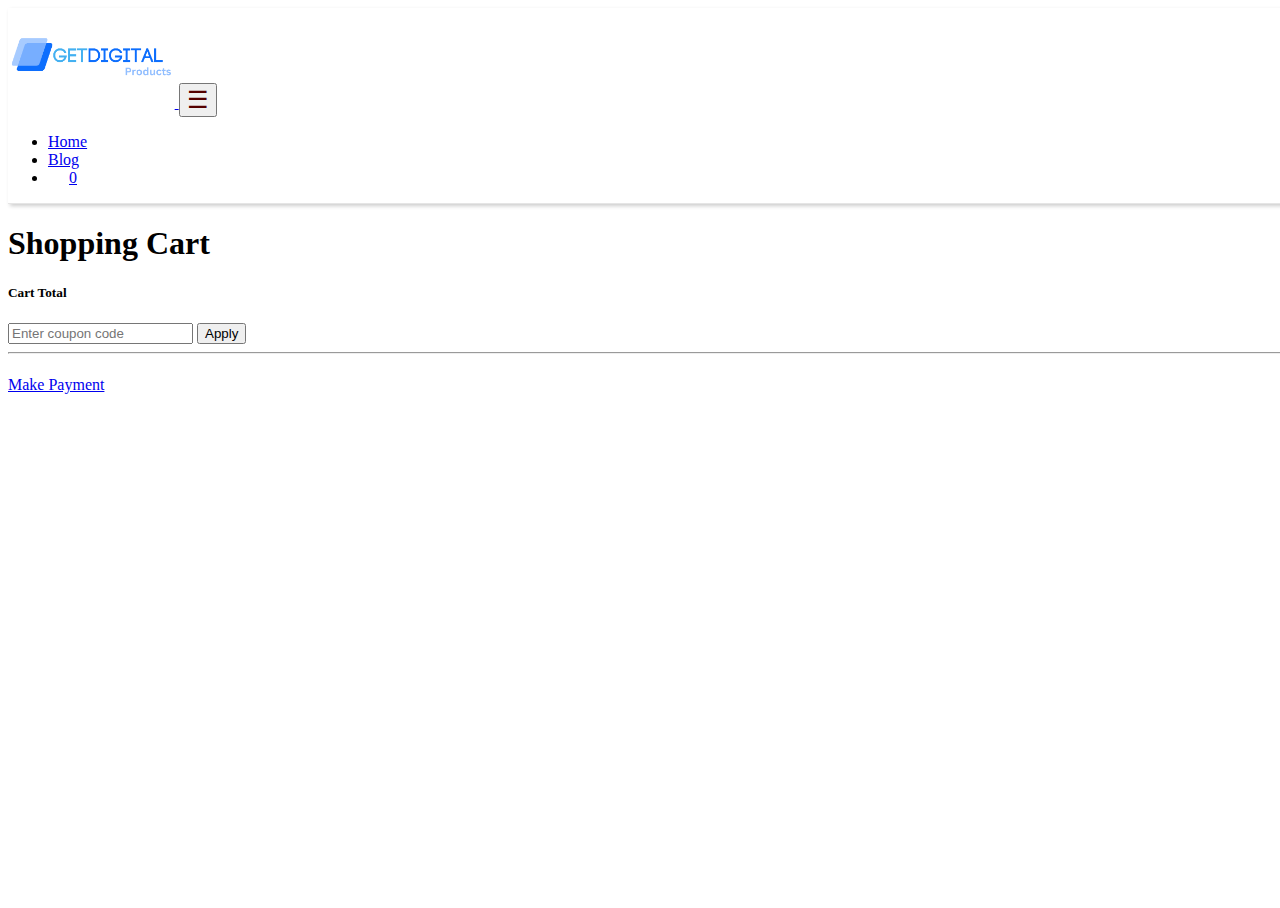
<file: cart.html>
<!DOCTYPE html>
<html lang="en">
  <head>
    <meta charset="UTF-8" />
    <meta name="viewport" content="width=device-width, initial-scale=1.0" />
    <meta name="robots" content="index, follow" />

    <title>Get Digital Products</title>
    <link
      href="https://cdn.jsdelivr.net/npm/bootstrap@5.3.2/dist/css/bootstrap.min.css"
      rel="stylesheet"
      integrity="sha384-T3c6CoIi6uLrA9TneNEoa7RxnatzjcDSCmG1MXxSR1GAsXEV/Dwwykc2MPK8M2HN"
      crossorigin="anonymous"
    />
    <link
      rel="stylesheet"
      href="https://cdnjs.cloudflare.com/ajax/libs/font-awesome/6.5.2/css/all.min.css"
      integrity="sha512-SnH5WK+bZxgPHs44uWIX+LLJAJ9/2PkPKZ5QiAj6Ta86w+fsb2TkcmfRyVX3pBnMFcV7oQPJkl9QevSCWr3W6A=="
      crossorigin="anonymous"
      referrerpolicy="no-referrer"
    />
    <link rel="stylesheet" href="assets/style.css" />
  </head>
  <body>
    <header class="bg-body border-0">
      <nav class="navbar navbar-expand-lg navbar-light b3">
        <div class="container bg-">
          <a href="/" class="navbar-brand">
            <img
              class="navbar-brand"
              src="../assets/logo.png"
              style="height: 100px"
              alt="logo"
            />
            <!-- Premium-software -->
          </a>
          <button
            class="navbar-toggler border-info"
            type="button"
            data-bs-toggle="collapse"
            data-bs-target="#navbarSupportedContent"
            aria-controls="navbarSupportedContent"
            aria-expanded="false"
            aria-label="Toggle navigation"
          >
            <!-- <span class="navbar-toggler-icon"></span> -->
          </button>
          <div class="collapse navbar-collapse" id="navbarSupportedContent">
            <ul class="navbar-nav ms-auto">
              <li class="nav-item py-1 px-2">
                <a class="nav-link" aria-current="page" href="/">Home</a>
              </li>
              <li class="nav-item py-1 px-2">
                <a class="nav-link" aria-current="page" href="/blog">Blog</a>
              </li>

              <li
                class="nav-item border px-lg-2 py-1 px-2 border-2 border-primary"
                style="width: 50px; text-align: center"
              >
                <a class="nav-link position-relative" href="/cart">
                  <!-- <div class="border border-2 border-primary px-2 py-1"> -->
                  <span
                    class="position-absolute cbtn top-0 start-100 translate-middle badge rounded-circle bg-primary"
                  >
                    0
                    <!-- <span class="visually-hidden">unread messages</span> -->
                  </span>
                  <i class="fa-solid fa-cart-plus text-primary"></i>
                  <!-- </div> -->
                  <script>
                    const cbtn = document.querySelector(".cbtn");
                    let v = localStorage.getItem("cart");
                    v = JSON.parse(v);
                    console.log(v);
                    cbtn.textContent = v.length || 0;
                  </script>
                </a>
              </li>
            </ul>
          </div>
        </div>
      </nav>
    </header>

    <section class="">
      <div class="container mt-5">
        <h1>Shopping Cart</h1>
        <div class="row mt-3">
          <div class="col-md-8 prd">
            <!-- <div class="card mb-3">
                <div class="row g-0">
                  <div class="col-md-4">
                    <img
                      src="assets/1-removebg-preview (1).png"
                      alt="Product Image"
                      class="img-fluid"
                    />
                  </div>
                  <div class="col-md-8">
                    <div class="card-body">
                      <h5 class="card-title">Product Name</h5>
                      <p class="card-text">Price: $99.99</p>
                      <p class="card-text">Quantity: 1</p>
                      <p class="card-text">Subtotal: $99.99</p>
                    </div>
                  </div>
                </div>
              </div> -->
            <!-- More product cards can go here -->
          </div>
          <div class="col-md-4">
            <div class="card mb-3">
              <div class="card-body">
                <h5 class="card-title">Cart Total</h5>
                <p class="card-text pretot"></p>
                <div class="input-group mb-3">
                  <input
                    type="text"
                    class="form-control"
                    id="coupon-code"
                    placeholder="Enter coupon code"
                    aria-label="Coupon code"
                    aria-describedby="coupon-btn"
                  />
                  <button
                    class="btn btn-outline-secondary"
                    type="button"
                    id="apply-coupon-btn"
                  >
                    Apply
                  </button>
                </div>
                <hr />
                <h5 class="card-text" id="total"></h5>
                <a href="pay.html" class="btn btn-primary mt-3 nextpay"
                  >Make Payment</a
                >
              </div>
            </div>
          </div>
        </div>
      </div>
    </section>

    <script
      src="https://cdn.jsdelivr.net/npm/@popperjs/core@2.11.8/dist/umd/popper.min.js"
      integrity="sha384-I7E8VVD/ismYTF4hNIPjVp/Zjvgyol6VFvRkX/vR+Vc4jQkC+hVqc2pM8ODewa9r"
      crossorigin="anonymous"
    ></script>

    <script
      src="https://cdn.jsdelivr.net/npm/bootstrap@5.3.2/dist/js/bootstrap.min.js"
      integrity="sha384-BBtl+eGJRgqQAUMxJ7pMwbEyER4l1g+O15P+16Ep7Q9Q+zqX6gSbd85u4mG4QzX+"
      crossorigin="anonymous"
    ></script>

    <script src="assets/script.js"></script>
    <script>
      document.addEventListener("DOMContentLoaded", function () {
        const data = JSON.parse(localStorage.getItem("cart"));
        var ttt = 0;

        // Function to render the product cards
        function renderProducts() {
          // Clear previous products
          document.querySelector(".prd").innerHTML = "";

          // Render each product card
          data.forEach((item, index) => {
            const d = `
          <div class="card mb-3">
            <div class="delete-btn" data-index="${index}">X</div>
            <div class="row g-0">
              <div class="col-md-4">
                <img src='${item.img}' alt="Product Image" class="img-fluid" />
              </div>
              <div class="col-md-8">
                <div class="card-body">
                  <h5 class="card-title">${item.name}</h5>
                  <p class="card-text">Price: ${item.price}</p>
                  <p class="card-text">Quantity:${item.quantity}</p>
                  <p class="card-text">Subtotal:${
                    item.price * item.quantity
                  }</p>
                </div>
              </div>
            </div>
          </div>
        `;
            document.querySelector(".prd").innerHTML += d;
            ttt = ttt + item.price * item.quantity;
          });

          // Update the total
          document.querySelector(".pretot").textContent = `Subtotal: ${ttt}`;
          document.querySelector("#total").textContent = `Total: ${ttt}`;
          var newTotal = ttt;
          // console.log(ttt);
          document
            .getElementById("apply-coupon-btn")
            .addEventListener("click", function () {
              // Get the value of the coupon code input field
              var couponCode = document.getElementById("coupon-code").value;

              // Assume you have a function to calculate the discount based on the coupon code
              var discount = calculateDiscount(couponCode);

              // Assume initial total is $99.99 (replace it with your initial total)
              var initialTotal = ttt;

              // Calculate the new total after applying the discount
              newTotal = initialTotal - discount;

              // Update the displayed total on the page
              document.getElementById("total").textContent =
                "Total: " + newTotal.toFixed(2);
              console.log(newTotal);
            });

          console.log(newTotal);
          if (newTotal == 0) {
            document.querySelector(".nextpay").style.display = "none";
            localStorage.setItem("total", JSON.stringify(newTotal));
          }
          document
            .querySelector(".nextpay")
            .addEventListener("click", function () {
              // localStorage.setItem("cart", JSON.stringify(data));
              localStorage.setItem("total", JSON.stringify(newTotal));
            });

          // Function to calculate discount based on the coupon code
          function calculateDiscount(couponCode) {
            // Replace this with your logic to calculate the discount based on the coupon code
            // For demonstration purposes, let's assume a fixed discount amount
            if (couponCode === "gdpo10") {
              return (10 / 100) * ttt;
            } else {
              return 0; // No discount applied
            }
          }
        }

        // Render initial products
        renderProducts();

        // Add event listener to delete buttons
        document.querySelectorAll(".delete-btn").forEach(function (button) {
          button.addEventListener("click", function () {
            const index = button.dataset.index;
            // Remove the product from the data array
            data.splice(index, 1);
            // Update local storage
            localStorage.setItem("cart", JSON.stringify(data));
            // Re-render products
            renderProducts();
            window.location.reload();
          });
        });
      });
    </script>
  </body>
</html>
</file>
<file: assets/style.css>
html,
body {
  height: 100%;
  width: 100%;
  scroll-behavior: smooth;
}
.navbar-toggler::after {
  content: "\2630"; /* Unicode character for hamburger menu icon */
  color: rgb(85, 0, 0); /* Change the color */
  font-size: 24px;
  border-color: red;
}
.navbar-toggler {
  /* border: 1px solid white; */
}
.navbar-toggler:focus,
.navbar-toggler:active {
  outline: none; /* Remove the outline */
  border-color: transparent; /* Remove any border color */
}
.hero {
  background-image: url(../download.jpeg);
  background-attachment: fixed;
  /* background-size: cover; */
  /* background-position: center; */
  /* background-repeat: no-repeat; */
  /* background-repeat: no-repeat; */
  /* min-height: 80vh; */
  min-height: 550px;
}
.btn:hover {
  scale: 0.9;
}
.btn:hover i {
  /* scale: 1.1; */
  transform: translateX(50%);
}
header {
  border-bottom: 1px solid rgba(0, 0, 0, 0.1);
  box-shadow: 2px 2px 4px rgba(0, 0, 0, 0.2);
}

.order {
  .img {
    height: 600px;
    max-width: 600px;
    img {
      /* max-height: 100px; */
      height: 100%;
      width: 100%;
    }
  }
}

.card {
  position: relative;
  .delete-btn {
    cursor: pointer;
    color: rgb(0, 0, 0);
    position: absolute;
    right: 15px;
    top: 5px;
    font-size: 20px;
    border: 1px solid;
    padding: 2px 12px;
  }
}
@media screen and (max-width: 768px) {
  .order {
    .img {
      height: 400px;
    }
  }
}
@media screen and (max-width: 458px) {
  .order {
    .img {
      height: 300px;
    }
  }
}

footer {
  background: #030506;
  i:hover {
    scale: 1.1;
    cursor: pointer;
    color: #0d6efd;
  }
}

.a {
  background: #0d6efd;
  color: white;
}

iframe {
  max-width: 560px !important;
  width: 100% !important;
  height: 315px !important ;
}
</file>
